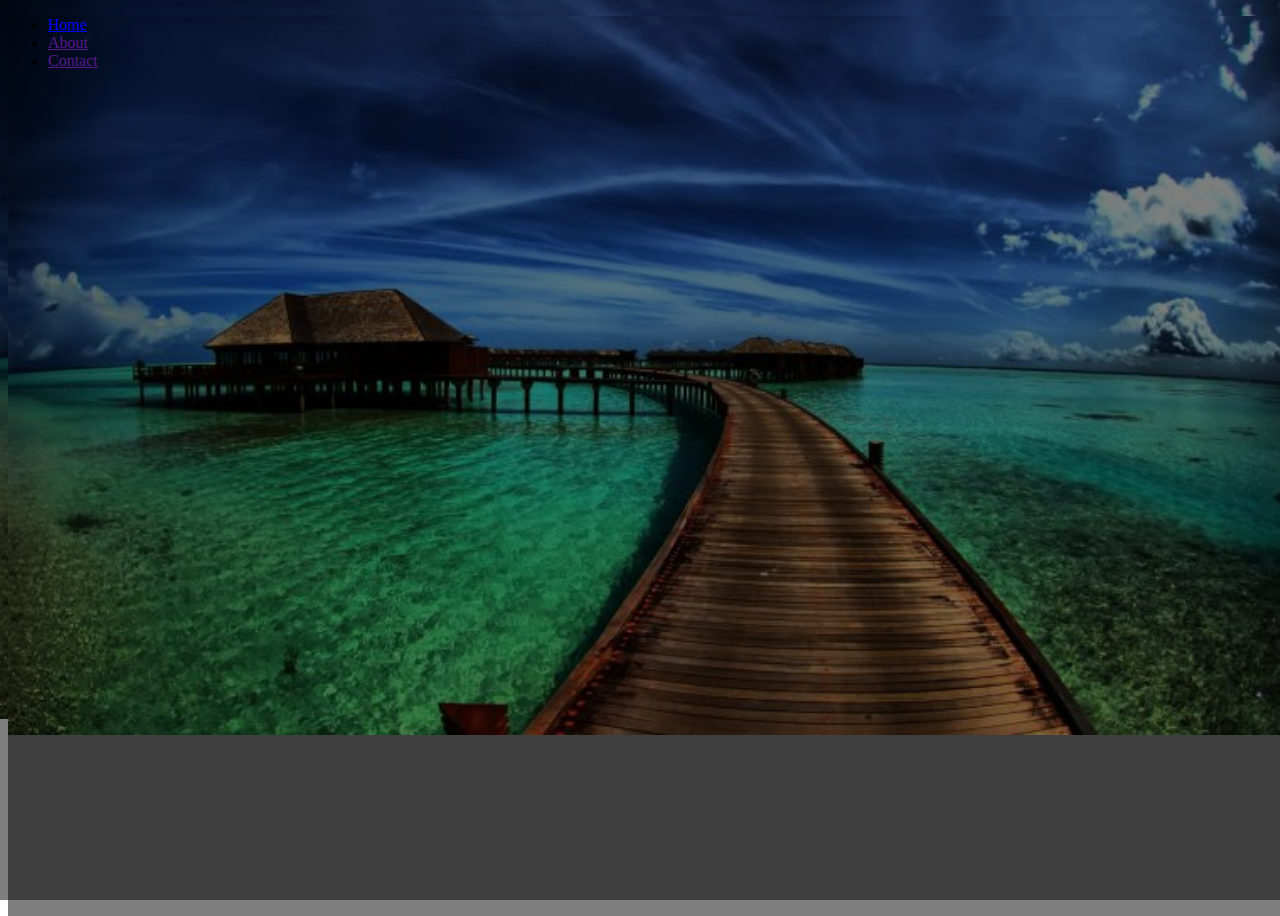
<file: index.htm>
<!DOCTYPE html>

<html>

<head>

<link rel="stylesheet" type="text/css" href="style.css">

</head>

<body>

    <header>
        
        <div class="main">
            <ul class="topper">
                <li><a href="main.htm"> Home </li> </a>
                <li><a href=""> About </li> </a>
                <li><a href=""> Contact</li> </a>


            </ul>

        </div>

    </header>


</body>


</html>
</file>
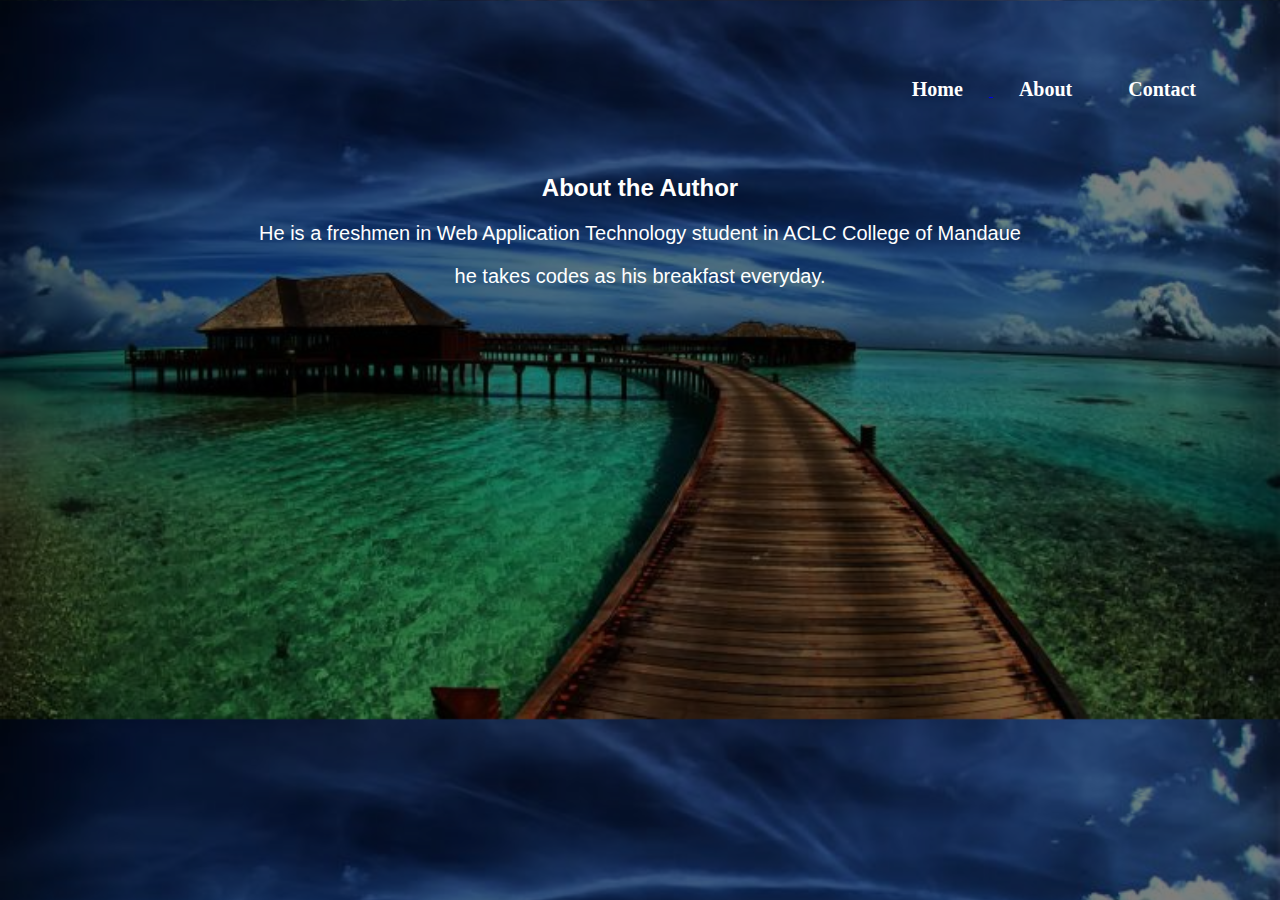
<file: About.htm>
<!DOCTYPE html>

<html>
<head>
<title>Gallery</title>


<style>



body{

    height: 100%;
    width: 100%;
    overflow-x: hidden;
    background-image:linear-gradient(rgba(0,0,0,0.5),rgba(0,0,0,0.5),rgba(0,0,0,0.5)), url("4.jpg");
    background-position: cover;
    background-size: 100%;
    margin-top: 0px;
    margin: auto;

}
.author{
    text-align: center;
    border: 1px solid white;
    border-radius: 20px;
}
h1{
    color: aliceblue;
}
p{
    color: white;
    font-size: 20px;
    font-family: Verdana, Geneva, Tahoma, sans-serif;
    text-align: center;

    
}
img{
    height: 300px;
    width:250px;
    border: 3px solid white;
    

}
h2{
    color: white;
    font-family: Verdana, Geneva, Tahoma, sans-serif;
    text-align: center;
}
</style>
</head>

<body>

    <div>
    <iframe src="up.htm" style="border:none" height="20%" width="100%" id="iframe1" name="header"> </iframe>
</div>



<h2 > About the Author </h2>
<p>He is a freshmen in Web Application Technology student in ACLC College of Mandaue </p>
<p>he takes codes as his breakfast everyday.</p>
</body>



</html>
</file>
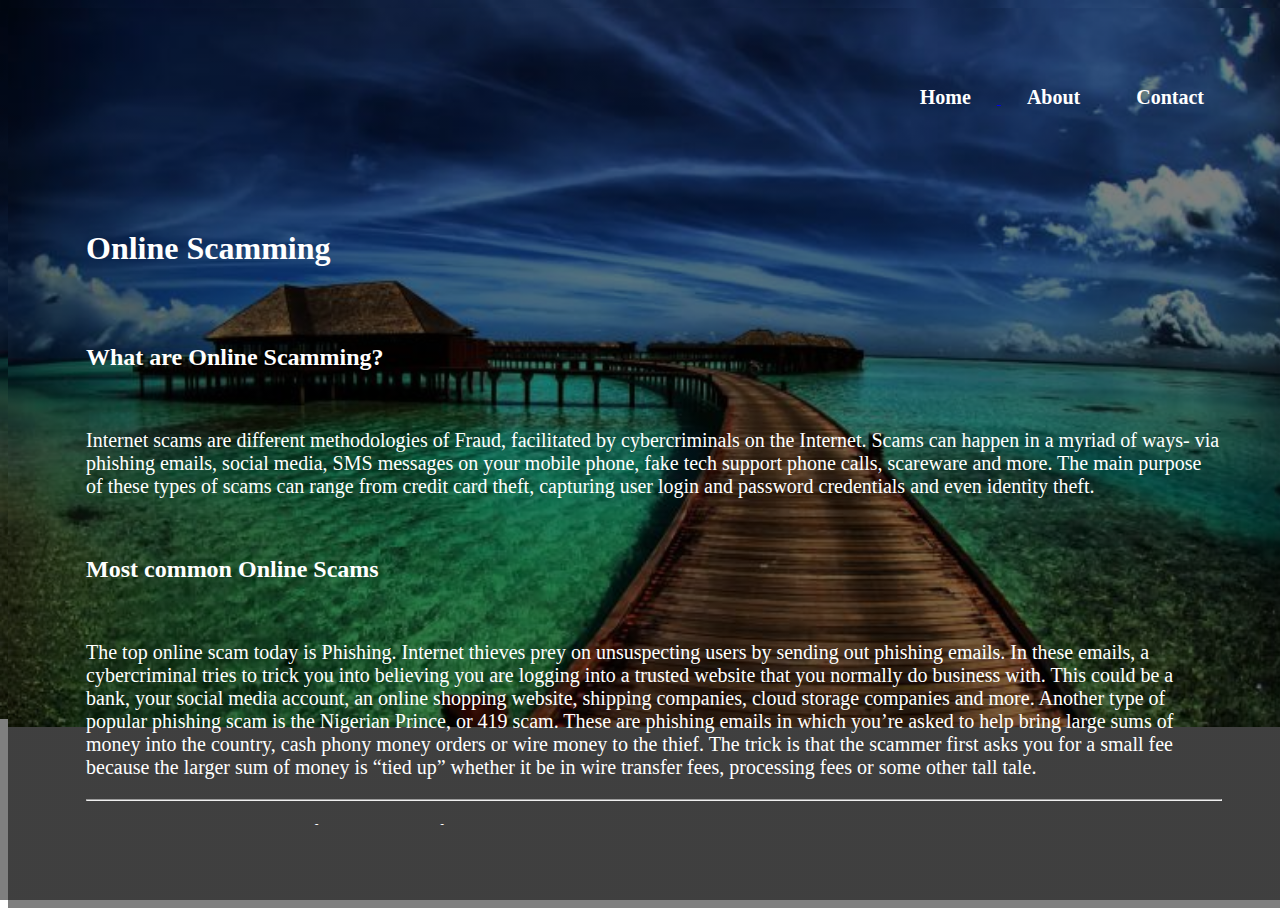
<file: blogs.htm>
<!DOCTYPE html>
<html>

<head>
    <title> My Blogs </title>
    <link rel="stylesheet" type="text/css" href="style.css">
    <style>

body{
    height: 100%;
    width:100%;
    overflow-x: hidden;
    overflow: hidden;
}
html{
    height: 100%;
    width: 100%;
    overflow: hidden;
}
.up{
    overflow: hidden;
    overflow-y: hidden;
    overflow-x: hidden;
    height: 20%;
    border: hidden;
    margin-bottom: 0px;

}
.center{
    border: transparent;
    margin-top: 30px;
    margin-left: 70px;
    margin-right: 180px;
    margin-bottom: 10px;
    overflow-x: hidden;   
    overflow: hidden;   
    overflow-y: hidden; 
}
.directlinks{
    display: inline;
    width: 100px;
    height: 25px;
    padding: 5px;
    overflow-x: hidden;
    margin-top: 30px;
}
        
    </style>
</head>


<body>
  
    
<iframe class="up" src="up.htm" style="border:none;" width="100%" name="header"> </iframe>

<iframe class="center" src="OnlineScam.htm" height="67%" width="90%" name="center" overflow="hidden" > </iframe>



</body>

</html>
</file>
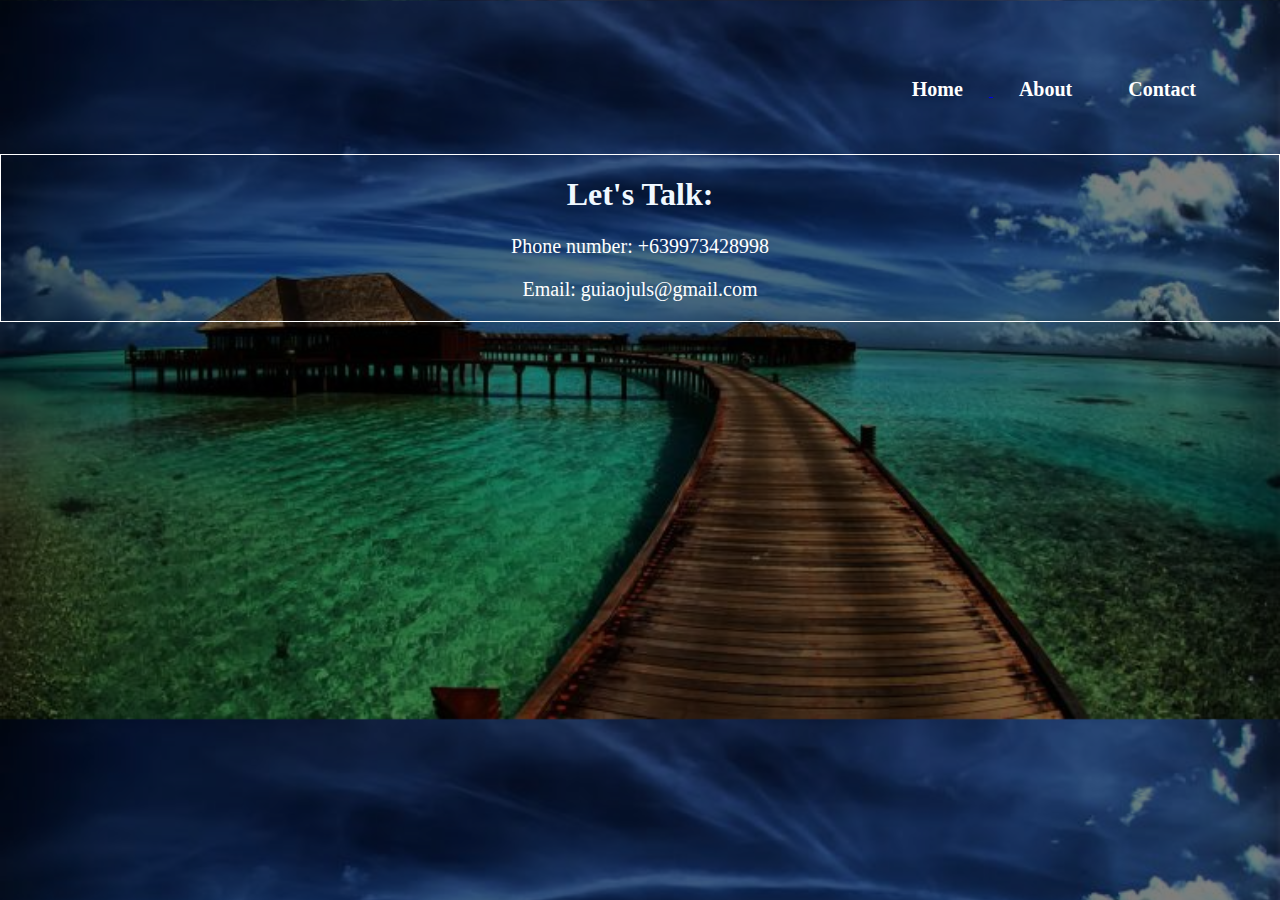
<file: Contact.htm>
<!DOCTYPE html>

<html>
<head>
<title>Gallery</title>


<style>



body{

    height: 100%;
    width: 100%;
    overflow-x: hidden;
    background-image:linear-gradient(rgba(0,0,0,0.5),rgba(0,0,0,0.5),rgba(0,0,0,0.5)), url("4.jpg");
    background-position: cover;
    background-size: 100%;
    margin-top: 0px;
    margin: auto;

}
.contact{
    text-align: center;
    border: 1px solid white;
    border-radiusx: 20px;
}
h1{
    color: aliceblue;
}
p{
    color: white;
    font-size: 20px;
    
}
</style>
</head>

<body>

    <div>
    <iframe src="up.htm" style="border:none" height="20%" width="100%" id="iframe1" name="header"> </iframe>
</div>

<div class="contact">
<h1> Let's Talk: </h1>
<p> Phone number: +639973428998</p>
<p>Email: guiaojuls@gmail.com</p>
</div>


</body>



</html>
</file>
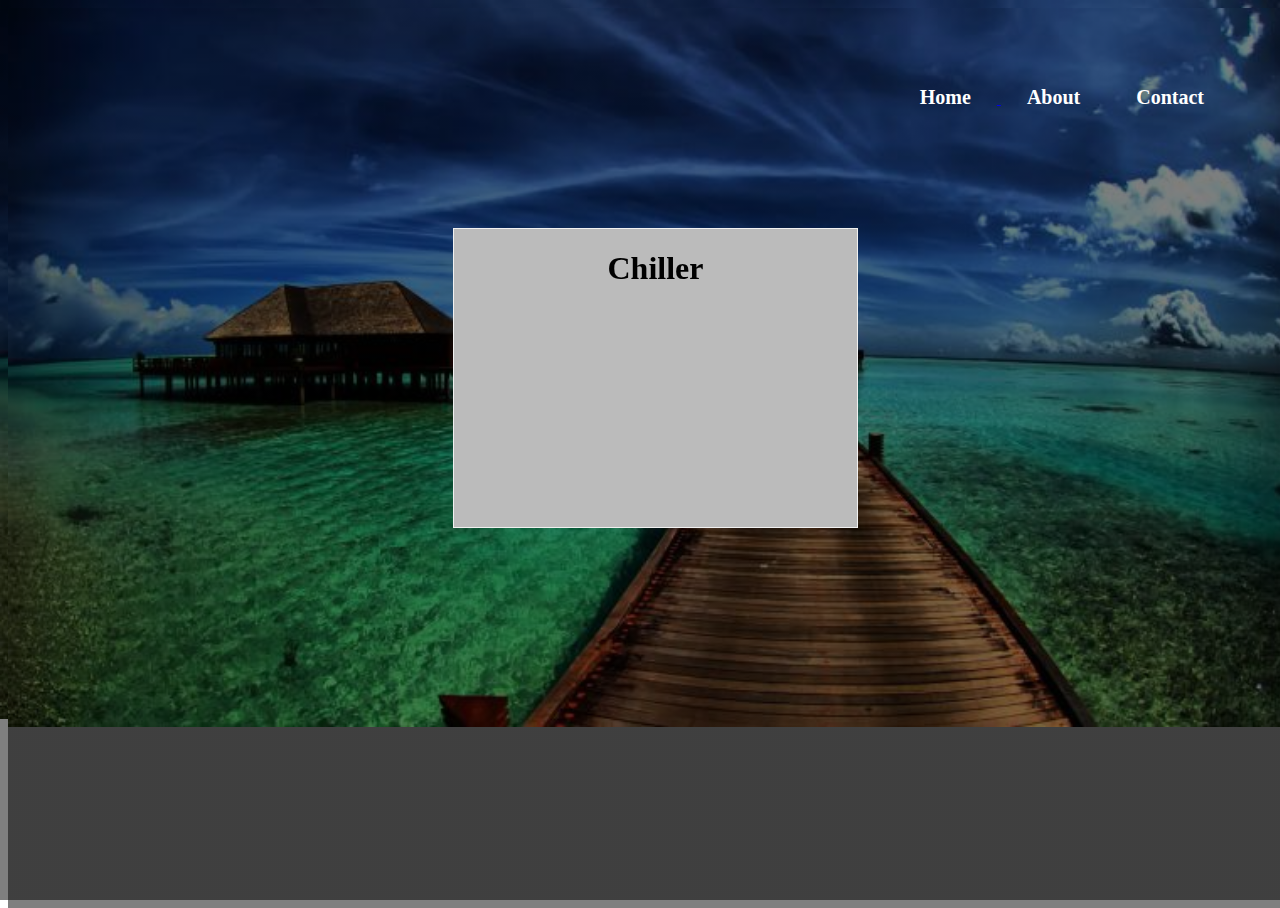
<file: Gallery.htm>
<!DOCTYPE html>

<html>
<head>
<title>Gallery</title>

<style>
*{
    box-sizing: border-box;
}
.row{
    display: flex;
    margin-left: 5px;
    margin-right: 20px;
    justify-content: center;
    

}
body,html{

  background-image: linear-gradient(rgba(0,0,0,0.5),rgba(0,0,0,0.5),rgba(0,0,0,0.5)), url("4.jpg");
    background-repeat: no-repeat;
    background-size: 100%;
    height: 100%;
    width: 100%;
    overflow: hidden;
}

.flip-box {
    margin-left: 30px;
  background-color: #bbb;
  width: 405px;
  height: 300px;
  border: 1px solid #f1f1f1;
  perspective: 1000px;
}

.flip-box-inner {

  position: relative;
  width: 100%;
  height: 100%;
  text-align: center;
  transition: transform 0.8s;
  transform-style: preserve-3d;
}

.flip-box:hover .flip-box-inner {
  transform: rotateY(180deg);
}

.flip-box-front, .flip-box-back {
  position: absolute;
  width: 100%;
  height: 100%;
  -webkit-backface-visibility: hidden;
  backface-visibility: hidden;
  
}

.flip-box-front {
 text-align: center;
  background-color: transparent;
  color: black;
}

.flip-box-back {
  background-color: dodgerblue;
  color: white;
  transform: rotateY(180deg);
}

img{
  width: auto;
}

</style>
</head>

<body>
  
    <iframe src="up.htm" style="border:none" height="20%" width="100%" id="iframe1" name="header"> </iframe>
<br>
  <br>
  <br>
    <div class="row">
    <div class="flip-box">
        <div class="flip-box-inner">
          <div class="flip-box-front">
            <h1> Chiller </h1>
          </div>
          <div class="flip-box-back">
            <img src="me.jpg"  height="300px" >
          </div>
        </div>
      </div>
</div>




</div>




</body>



</html>
</file>
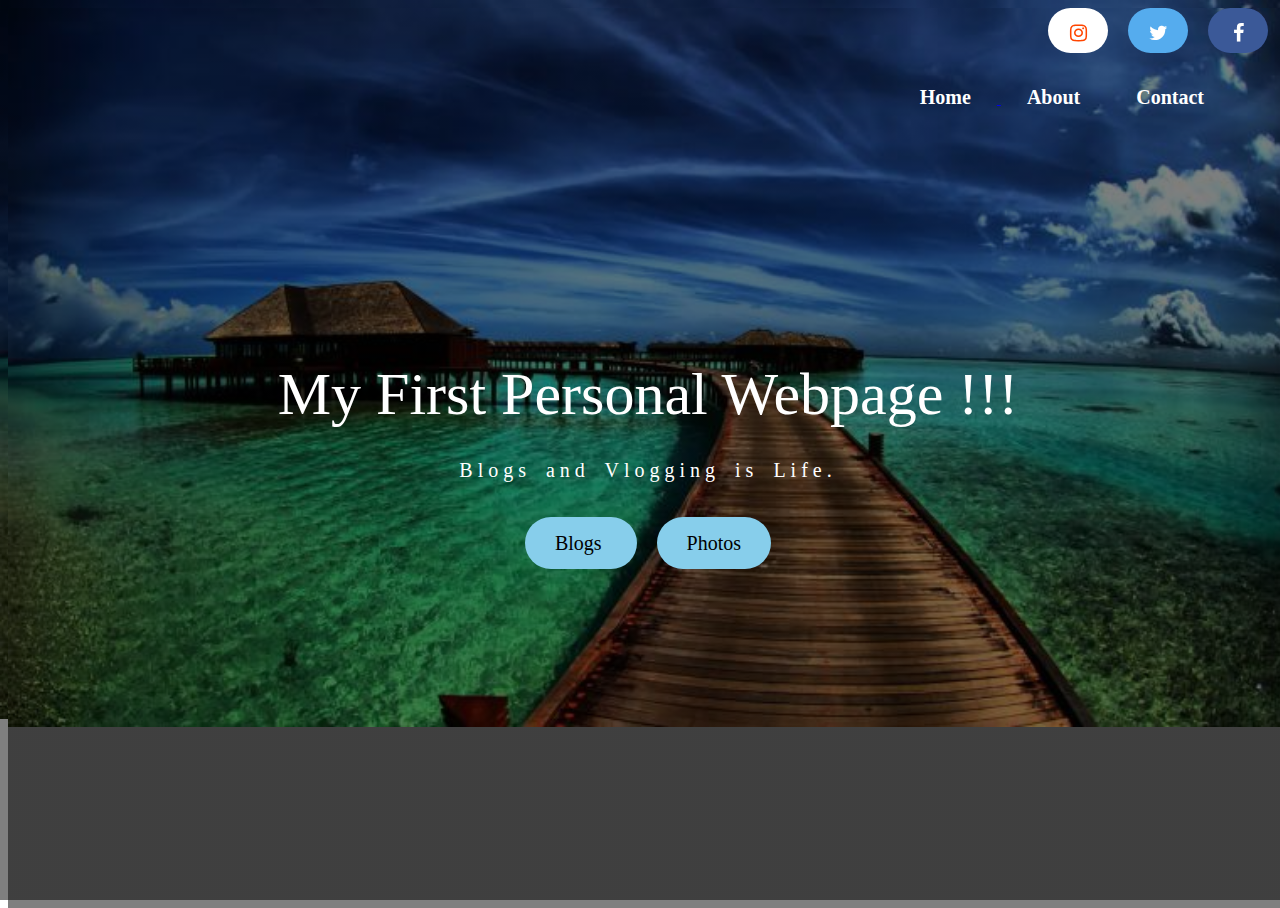
<file: main.htm>
<!DOCTYPE html>

<html>

<head>
    <title> My Personal Webpage</title>
<link rel="stylesheet" type="text/css" href="style.css">
<link rel="stylesheet" href="https://cdnjs.cloudflare.com/ajax/libs/font-awesome/4.7.0/css/font-awesome.min.css">

<style>

body{
    height: 100%;
    width: 100%;
    overflow-x:hidden ;
}
html{
    height:100%;
    width: 100%;
    overflow: hidden;
}
.overlay{
    display: block;
    position: fixed;
    margin:auto;
    width: 100%;
    
}
.fa{

    display: block;
    text-align: center;
    padding: 20px;
    float: right;
    margin-right: 20px;
    margin-left: 0px;

    
}
.fa {
  
  padding: 15px;
  font-size: 20px;
  height: 15px;
  width: 30px;
  border-radius: 40px;
  text-align: center;
  text-decoration: none;
}


.fa:hover {
  opacity: 0.7;
}


.fa-facebook {
  background: #3B5998;
  color: white;
}


.fa-twitter {
  background: #55ACEE;
  color: white;
}

.fa-instagram {
  background: white;
  color: orangered;
}
</style>

 </head>

<body >

<div class="overlay">

<a  href="https://www.facebook.com/julugz" class="fa fa-facebook"></a>
<a  href="https://twitter.com/GuiaoJa" class="fa fa-twitter"></a>
<a  href="https://www.instagram.com/smile_laugh_relax/" class="fa fa-instagram"></a>

</div>
<iframe src="up.htm" style="border:none" height="20%" width="100%" id="iframe1" name="header"> </iframe>



<br>
<br>
<br>
<br>
<br>
<br>
<br>

<P class="introtext"> My First Personal Webpage !!!</P>
<p class="bottomtext"> Blogs and Vlogging is Life.</p>
<div class="btn-group"> 
    <a class="blogs" href="blogs.htm"> Blogs </a>
    <a class="gallery" href="Gallery.htm"> Photos</a>
</div>

<br>
<br>
<br>
<br>
<br>





</body>

</hmtl>
</file>
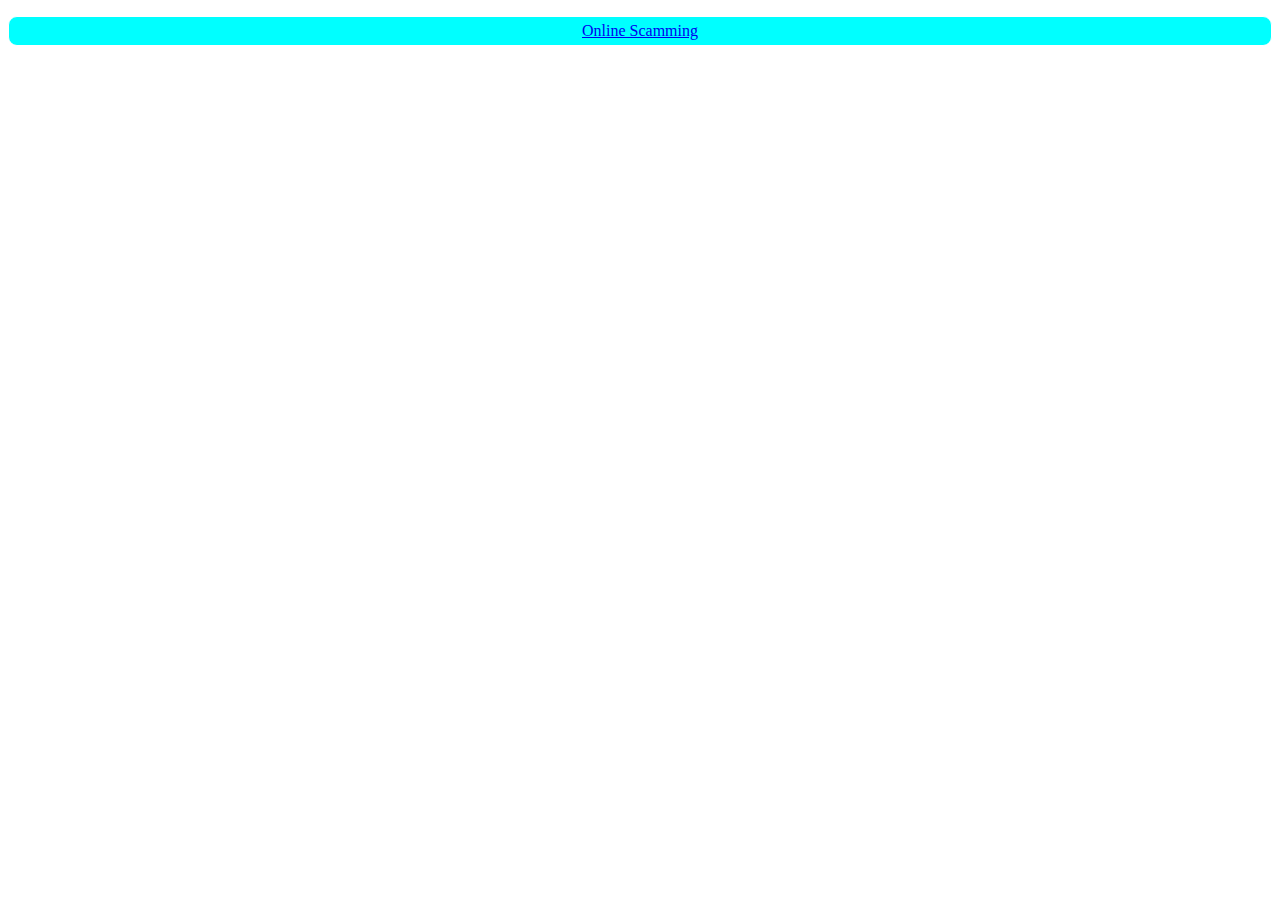
<file: maintopic.htm>
<!DOCTYPE html>
<html>
<head>

    <style>

ul{
    font-family: Verdana;
    border: 1px solid white;
    list-style-type: none;
    border-radius: 9px;
    background-color: aqua;
    text-align: center;
    padding: 5px 8px;
}

    </style>
</head>

<body>
<header>

   
</header>
<div class="topic">

<ul >
    <li><a href="OnlineScam.htm" target="center"> Online Scamming </li> </a>
   
</ul>


</div>


</body>





</html>
</file>
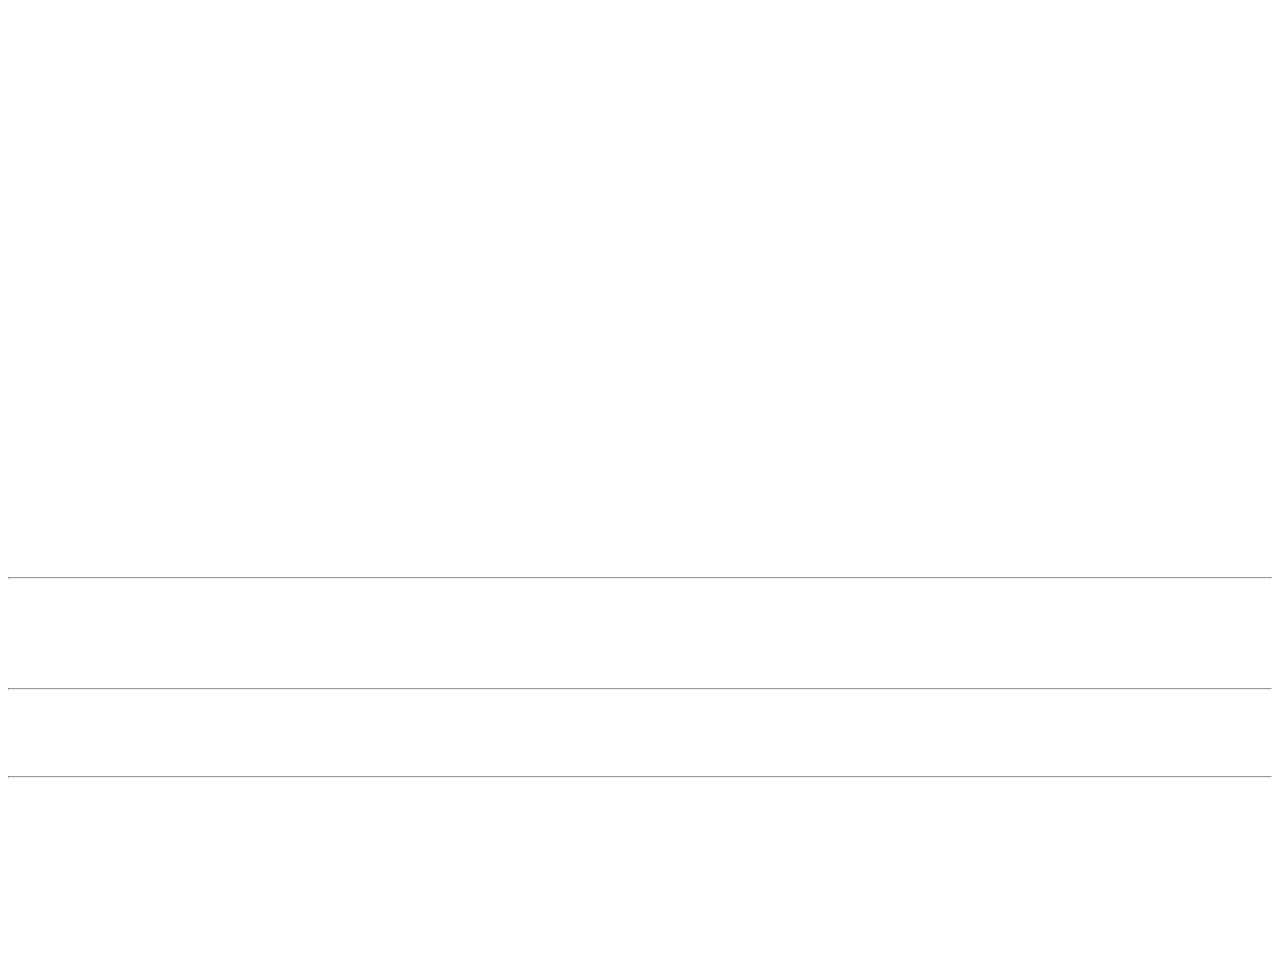
<file: OnlineScam.htm>
<html>
<head>

<title>Online Scams</title>

<style>
body{
    background-color: transparent;
    overflow-x: hidden;
}
p{

    font-family: verdana;
    font-size: 20px;
}
h1{
    color: white;
}
p{
    color: white;
}
h2{
    color: white;
}
</style>

</head>

<body>

   
 
         
    <h1> Online Scamming </h1>
      
 
<br>
<br>
<section>
     <h2> What are Online Scamming? </h2> 
         <br>
       <p>   Internet scams are different methodologies of Fraud, facilitated by cybercriminals on the Internet.  Scams can happen in a        myriad of ways- via phishing emails, social media, SMS messages on your mobile phone, fake tech support phone calls, scareware        and more. The main purpose of these types of scams can range from credit card theft, capturing user login and password        credentials and even identity theft. </p> 
          <br>
     <h2> Most common Online Scams </h2>
          <br>
      
         <p>  The top online scam today is Phishing. Internet thieves prey on unsuspecting users by sending out phishing emails. In these emails, a cybercriminal tries to trick you into believing you are logging into a trusted website that you normally do business with. This could be a bank, your social media account, an online shopping website, shipping companies, cloud storage companies and more. 

Another type of popular phishing scam is the Nigerian Prince, or 419 scam.  These are phishing emails in which you’re asked to help bring large sums of money into the country, cash phony money orders or wire money to the thief. The trick is that the scammer first asks you for a small fee because the larger sum of money is “tied up” whether it be in wire transfer fees, processing fees or some other tall tale. </p> 
      
               
       <hr>

</section>
<section> 
      

          <p> One close to our industry is fake security software, which is also known as scareware. These start with a pop up warning saying that you have a virus. Then the popup leads the user to believe that if they click on the link, the infection will get cleaned up.Cybercriminals use the promise of “Free Anti-Virus” to instead implant malware on a victim’s device.</p> </font>
          
      <hr>

</section>

<section> 
     

           <p>
             
            Social media scams are a variety of posts you will see in your news feeds- all with the goal of getting you to click on a link that could potentially be hosting malware. 
          
         
      <hr>

</section>

<section>
   
           <p> Mobile scams can come in many forms, but the most common are phishing apps. These apps are designed to look like the real thing, just like phishing emails. It is exactly the same premise, however, instead of emails, the malware is passed through a fake app. </font></p>
      

</section>
<br>
<br>
<br>
<br>
<br>
<br>
</body>

</html>
</file>
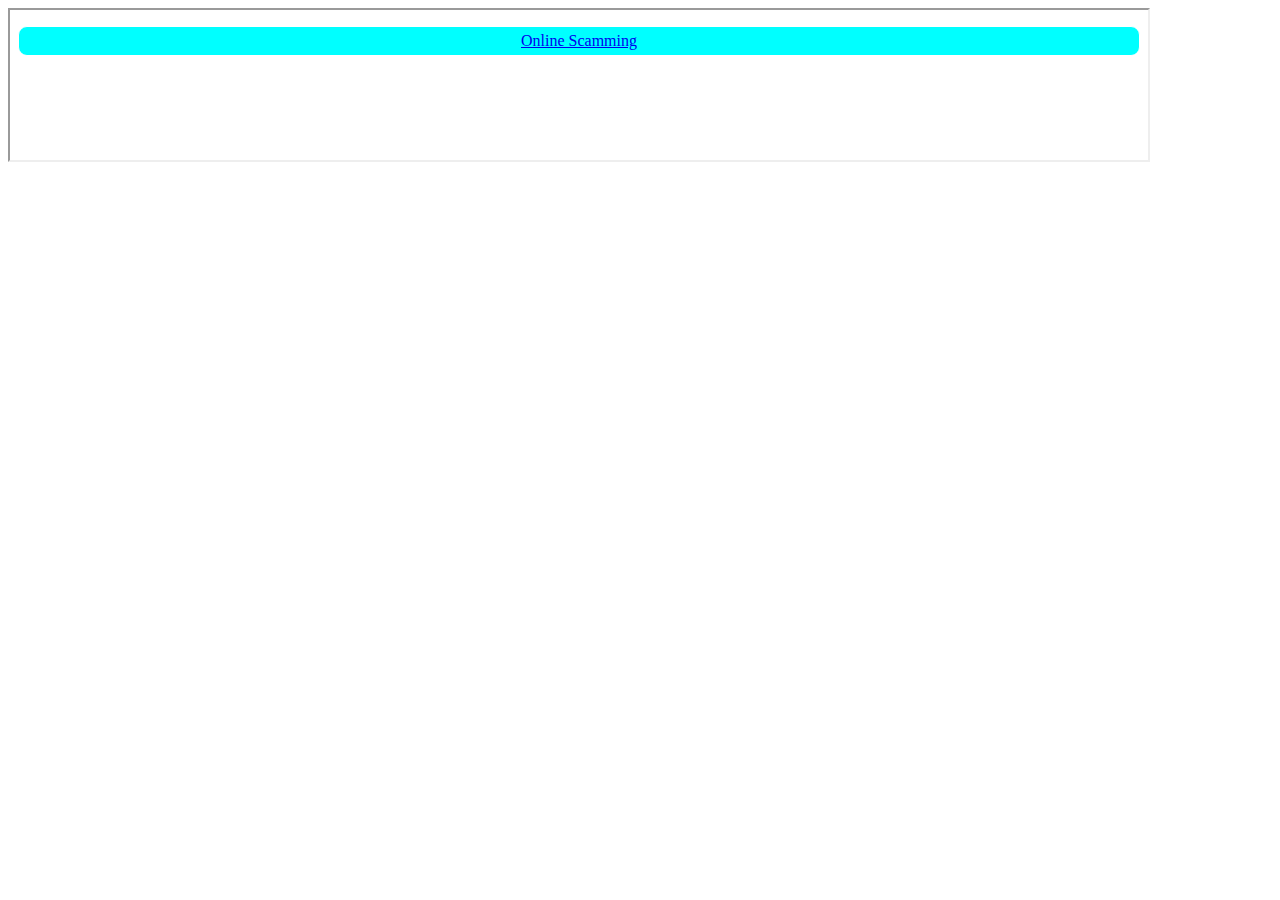
<file: topics.htm>
<!DOCTYPE html>
<html>
<head>

    <style>

ul{
    font-family: Verdana;
    border: 1px solid white;
    list-style-type: none;
    border-radius: 9px;
    background-color: aqua;
    text-align: center;
    padding: 5px 8px;
}

    </style>
</head>

<body>
<header>

    <iframe src="maintopic.htm" height="10%" width="90%"></iframe>
</header>
<div class="topic">


   


</div>


</body>





</html>
</file>
<file: style.css>
body,html{
    background-image: linear-gradient(rgba(0,0,0,0.5),rgba(0,0,0,0.5),rgba(0,0,0,0.5)), url("4.jpg");
    background-repeat: no-repeat;
    background-size: 100%;
    background-position: cover;
    height: 100%;
    width: 100%;
}
img {

    margin-top: 0px;
    height: 300px;
    width: 320px;
    border: 2px solid #ffffff;
    border-radius:800px;
    display: block;
    margin-left: auto;
    margin-right: auto;
    transition: transform 0.6s;
        
           
}
.introtext{

    font-family: Verdana;
    font-size: 60px;
    margin-bottom: 2px;
    color: #ffffff;
    text-align: center;
}
.bottomtext{

    font-family: cursive;
    margin-top: 30px;
    color: #ffffff;
    text-align: center;
    font-size: 20px;
    letter-spacing: 5px;
    word-spacing: 5px;
    border: 1px cyan;
}
.btn-group{
    display: block;
    text-align: center;
    margin-top:50px;
    margin-right: auto;
    margin-left: auto;
    
}
b:link, b:visited{
    background-color: blue;
    font-size: 20px;
    color: black;
    padding: 15px 30px;
    text-align: center;
    text-decoration: none;
    align-self: center;
    margin-top: auto;
    margin-bottom: auto;
    border-radius: 30px;
    transition: 0.6s ease;
}
b:hover,b:active{
    background-color: blue;
    color: black;

}
.blogs{
    background-color: skyblue;
    font-size: 20px;
    color: black;
    padding: 15px 30px;
    text-align: center;
    text-decoration: none;
    align-self: center;
    margin-top: auto;
    margin-bottom: auto;
    margin-right: 20px;
    border-radius: 30px;
    transition: 0.6s ease;
}
.blogs:hover{
    background-color: blue;
    color: black;
}


.gallery{
    background-color: skyblue;
    font-size: 20px;
    color: black;
    padding: 15px 30px;
    text-align: center;
    text-decoration: none;
    align-self: center;
    margin-top: auto;
    margin-bottom: auto;
    border-radius: 30px;
    transition: 0.6s ease;
}
.gallery:hover{
    background-color: blue;
    color: black;
}
</file>
